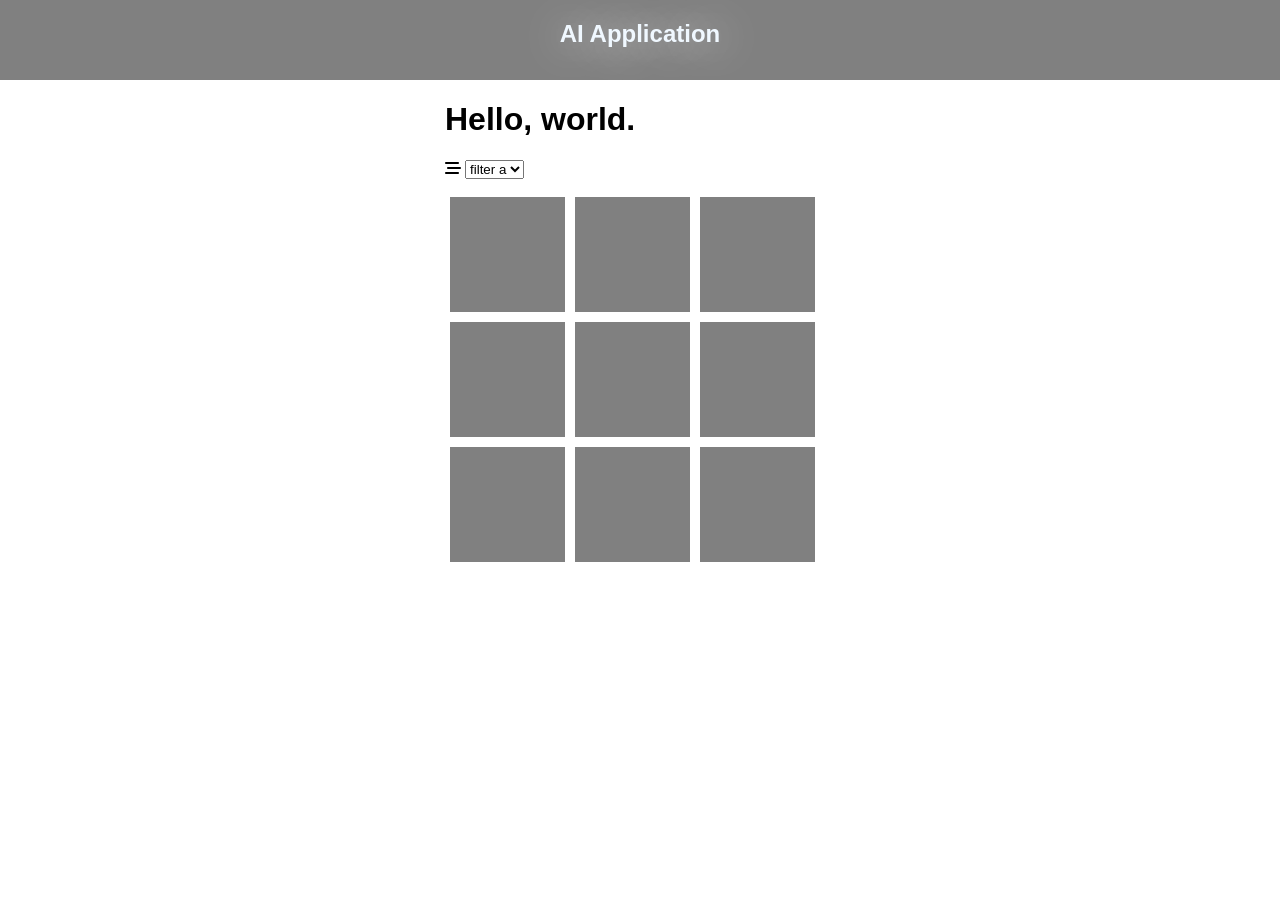
<file: index.html>
<!DOCTYPE html>
<html lang="en">
<head>
    <meta charset="UTF-8">
    <meta name="viewport" content="width=device-width, initial-scale=1.0">
    <title>Home</title>
    <link rel="stylesheet" href="https://cdnjs.cloudflare.com/ajax/libs/font-awesome/6.5.1/css/all.min.css" integrity="sha512-DTOQO9RWCH3ppGqcWaEA1BIZOC6xxalwEsw9c2QQeAIftl+Vegovlnee1c9QX4TctnWMn13TZye+giMm8e2LwA==" crossorigin="anonymous" referrerpolicy="no-referrer" />
    <link rel="stylesheet" href="css/home.css">
</head>
<body>
    <nav class="just-center">
        <h1>AI Application</h1>
    </nav>

    <div class="just-center">

        <div id="personas">

            <h1>Hello, world.</h1>
            <i class="fa-solid fa-bars-staggered"></i>
            <select>
                <option>filter a</option>
                <option>filter b</option>
                <option>filter c</option>
            </select>


            <div class="sq-row flex">
                <div class="persona"></div>
                <div class="persona"></div>
                <div class="persona"></div>
            </div>
            <div class="sq-row flex">
                <div class="persona"></div>
                <div class="persona"></div>
                <div class="persona"></div>
            </div>
            <div class="sq-row flex">
                <div class="persona"></div>
                <div class="persona"></div>
                <div class="persona"></div>
            </div>
        </div>

    </div>

 
</body>
</html>
</file>
<file: css/home.css>
body {
    margin: 0;
}

h1 {
    font-family: Verdana, Geneva, Tahoma, sans-serif;
}

.coverall {
    position: fixed;
    background-color: aliceblue;
    height: 100vh;
    width: 100vw;
}


nav {
    background-color: gray;
    width: 100vw;
    height: 80px;
}
nav > h1 {
    color: aliceblue;
    text-shadow: 2px 2px 40px whitesmoke;
    text-align: center;
}

#launch-btn:hover {
    cursor: pointer;
}
#launch-btn {
    border: 0.4px solid rgb(90, 90, 90);
    border-radius: 30px;
    background-color: rgba(240, 248, 255, 0.188);
    text-decoration: none;
    color: rgb(90, 90, 90);
    padding: 0 1rem 0  1rem;
}







select {
    margin-bottom: 1em;
}


#personas {
    width: 390px;
    max-width: 95vw;
}

.w-100 {
    width: 100vw;
}
.h-100 {
    height: 100vh;
}

.flex {
    display: flex;
}

.just-center {
    display: flex;
    justify-content: center;
}

.align-center {
    display: flex;
    align-items: center;
}

.space-around {
    display: flex;
    justify-content: space-around;
}


.persona {
    background-color: gray;
    height: 115px;
    width: 115px;
    margin: 5px;
}
</file>
